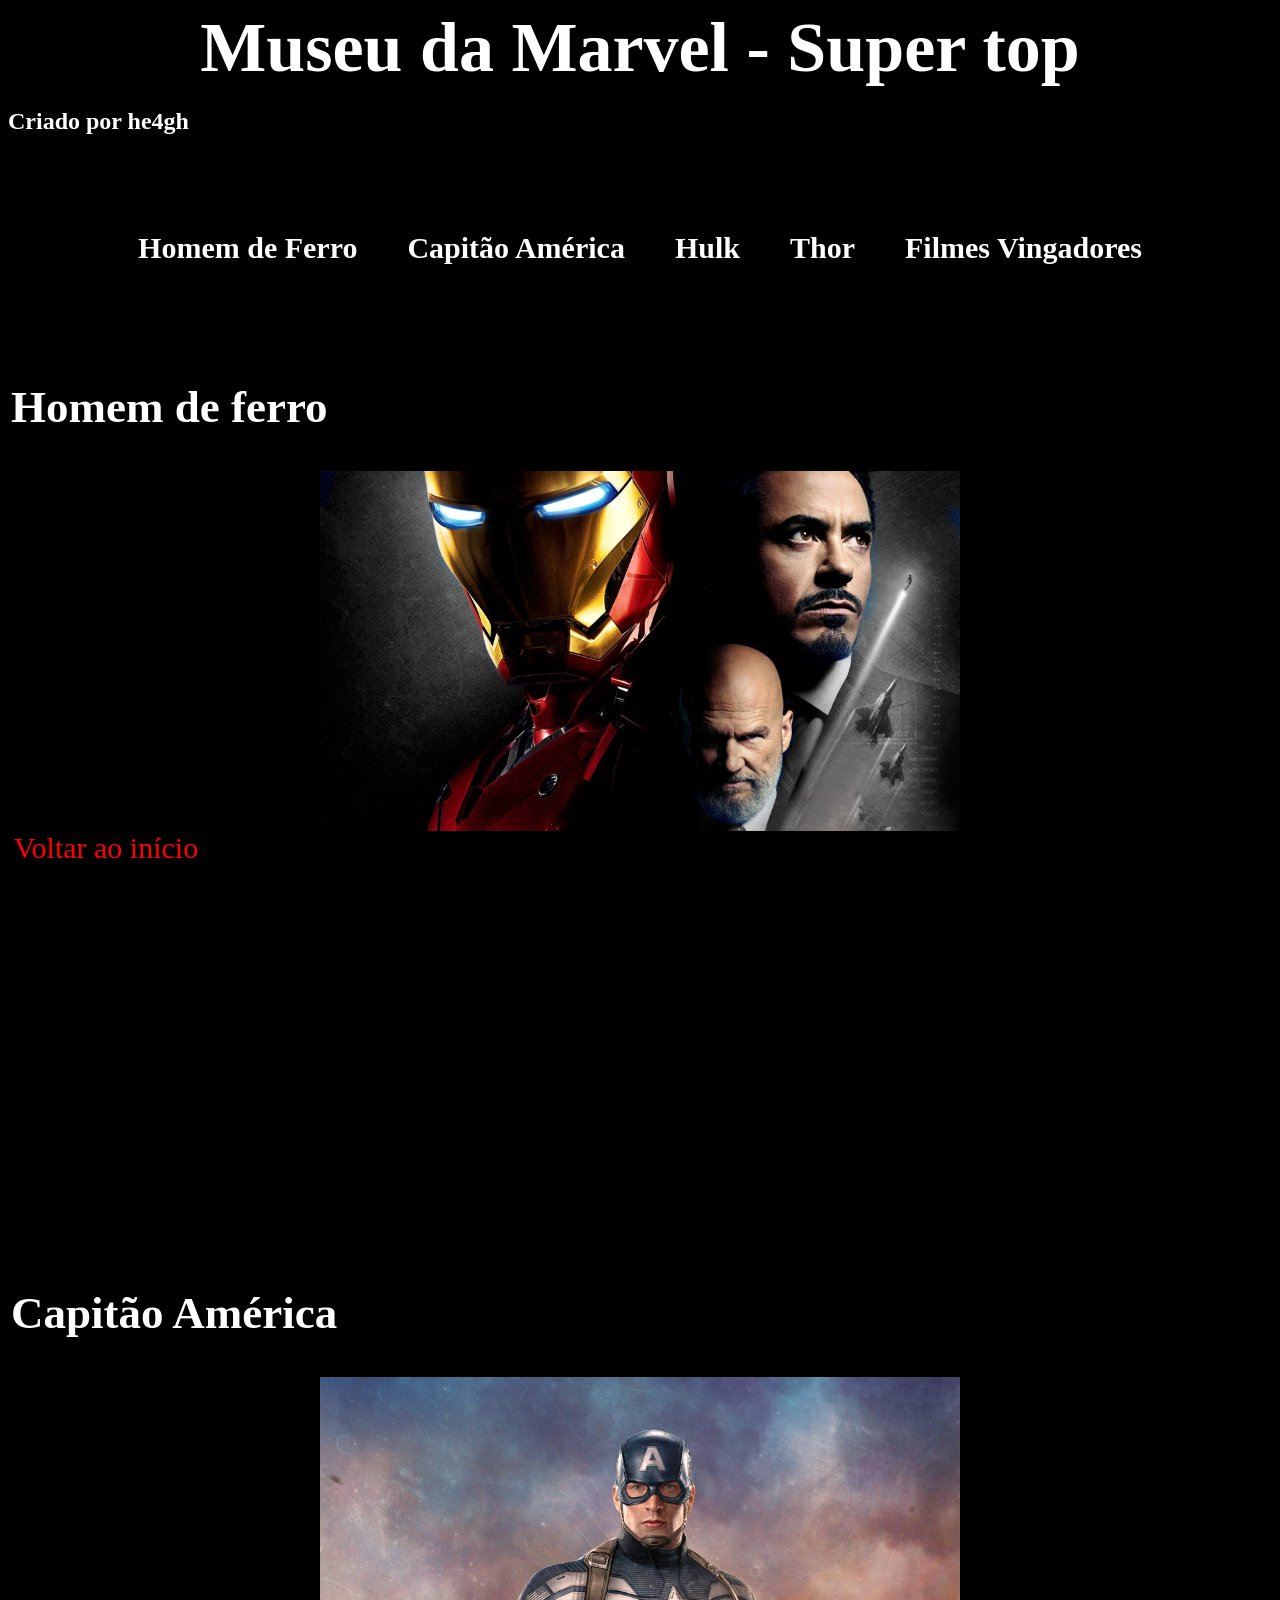
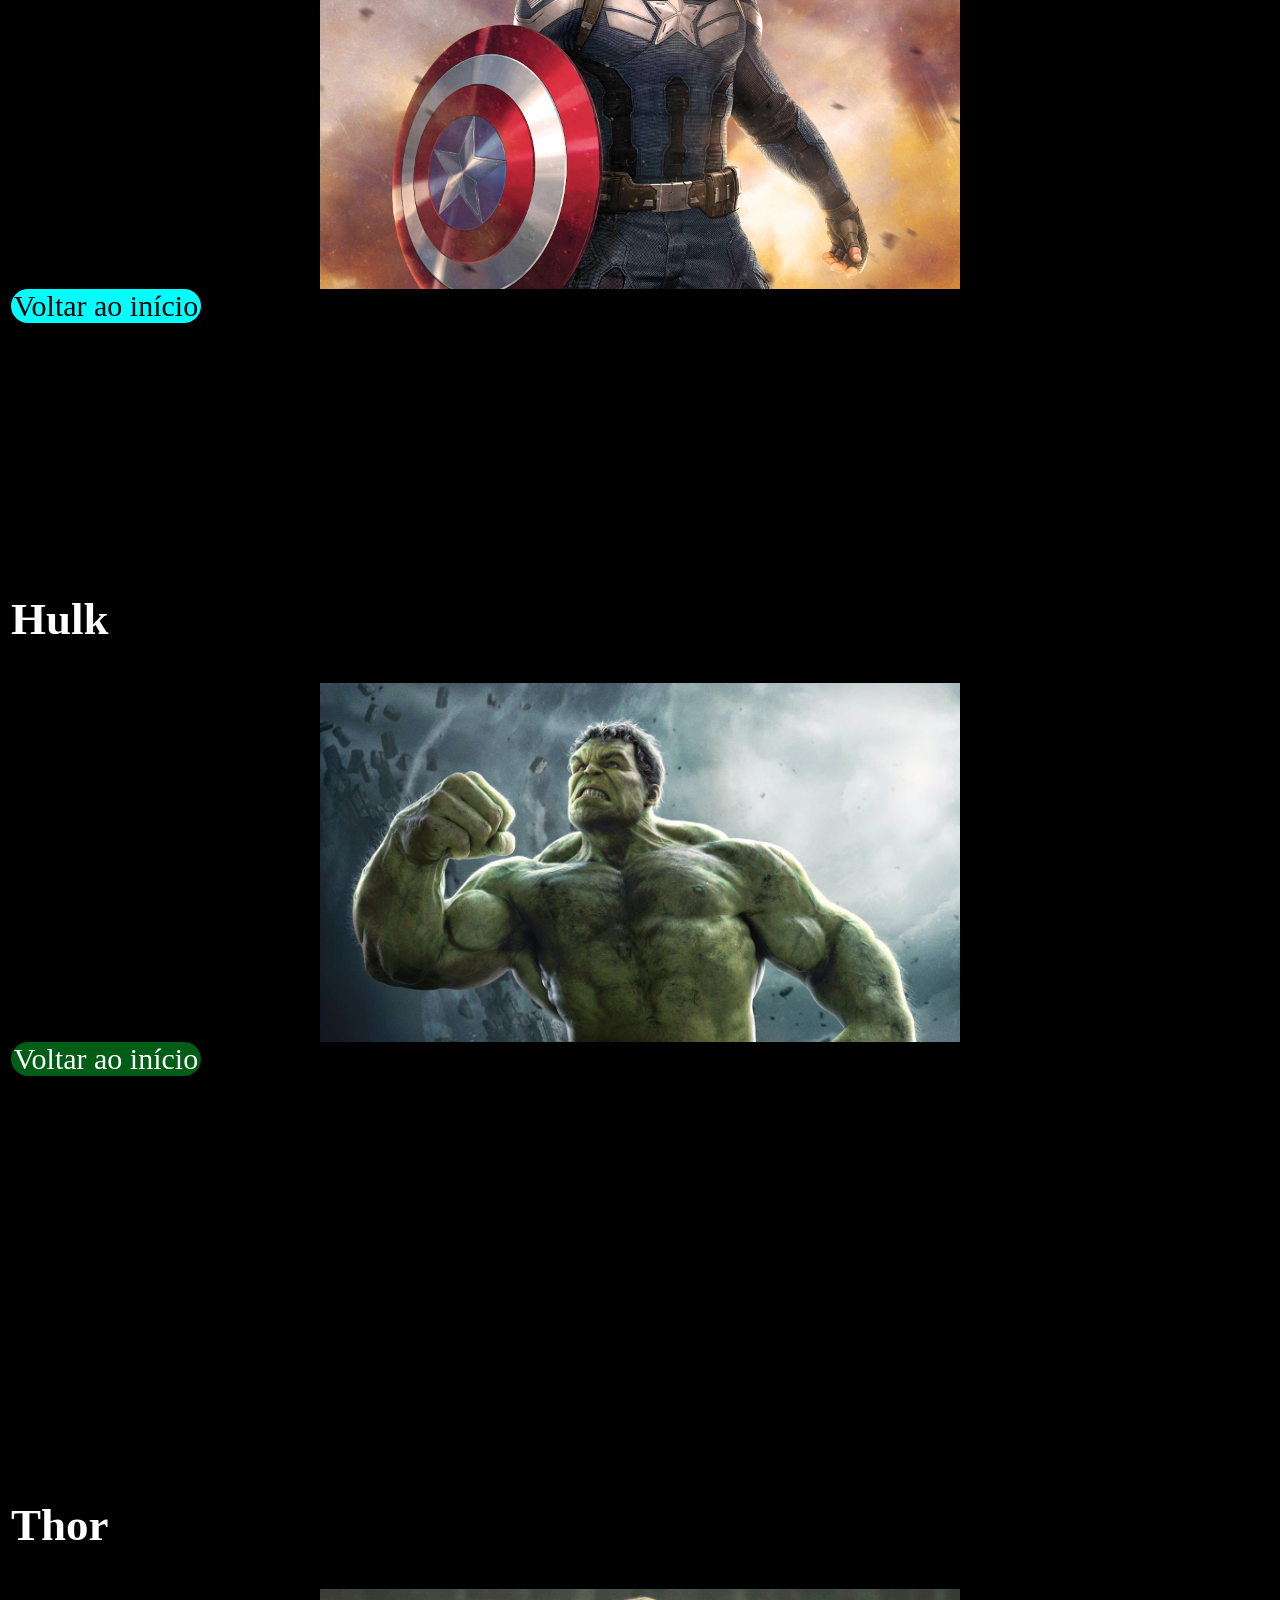
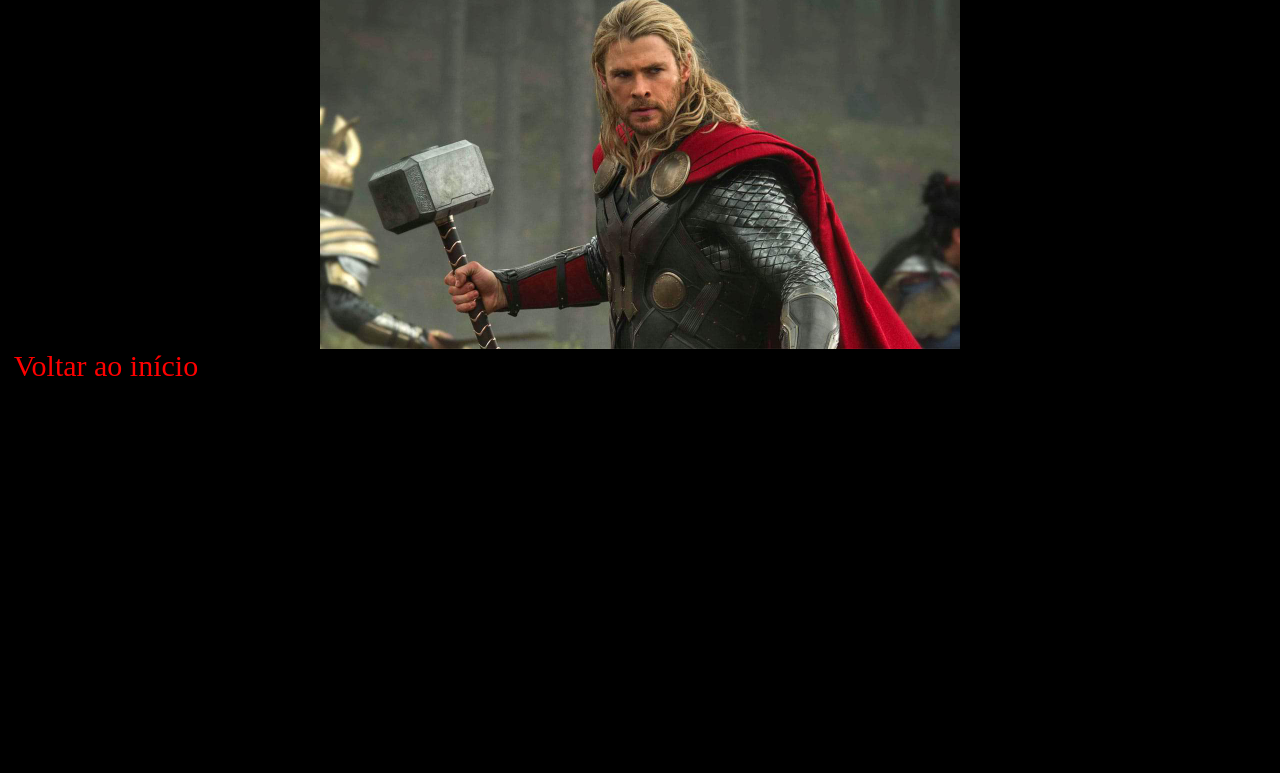
<file: index.html>
<!DOCTYPE html>
<html lang="pt-br">
<head>
    <meta charset="UTF-8">
    <meta name="viewport" content="width=device-width, initial-scale=1.0">
    <title>Marvel</title>
    <link rel="stylesheet" href="assets/css/index.css">
</head>
<body>
    <h1>Museu da Marvel - Super top</h1>
    <h2>Criado por he4gh</h2>
    <div id="menu">
        <a href="#homemferro">Homem de Ferro</a>
        <a href="#capitaoamerica">Capitão América</a>
        <a href="#hulk">Hulk</a>
        <a href="#thor">Thor</a>
        <a href="vingadores.html">Filmes Vingadores</a>
    </div>
    <div id="homemferro" class="herois">
        <h2>Homem de ferro</h2>
        <img src="assets/imagens/homemdeferro.jpg" alt="">
        <a href="index.html">Voltar ao início</a>
    </div>
    <div id="capitaoamerica" class="herois">
        <h2>Capitão América</h2>
        <img src="assets/imagens/capitao.jpg" alt="">
        <a href="index.html">Voltar ao início</a>
    </div>
    <div id="hulk" class="herois">
        <h2>Hulk</h2>
        <img src="assets/imagens/hulk.jpg" alt="">
        <a href="index.html">Voltar ao início</a>
    </div>
    <div id="thor" class="herois">
        <h2>Thor</h2>
        <img src="assets/imagens/thor.jpg" alt="">
        <a href="index.html">Voltar ao início</a>
    </div>
</body>
</html>
</file>
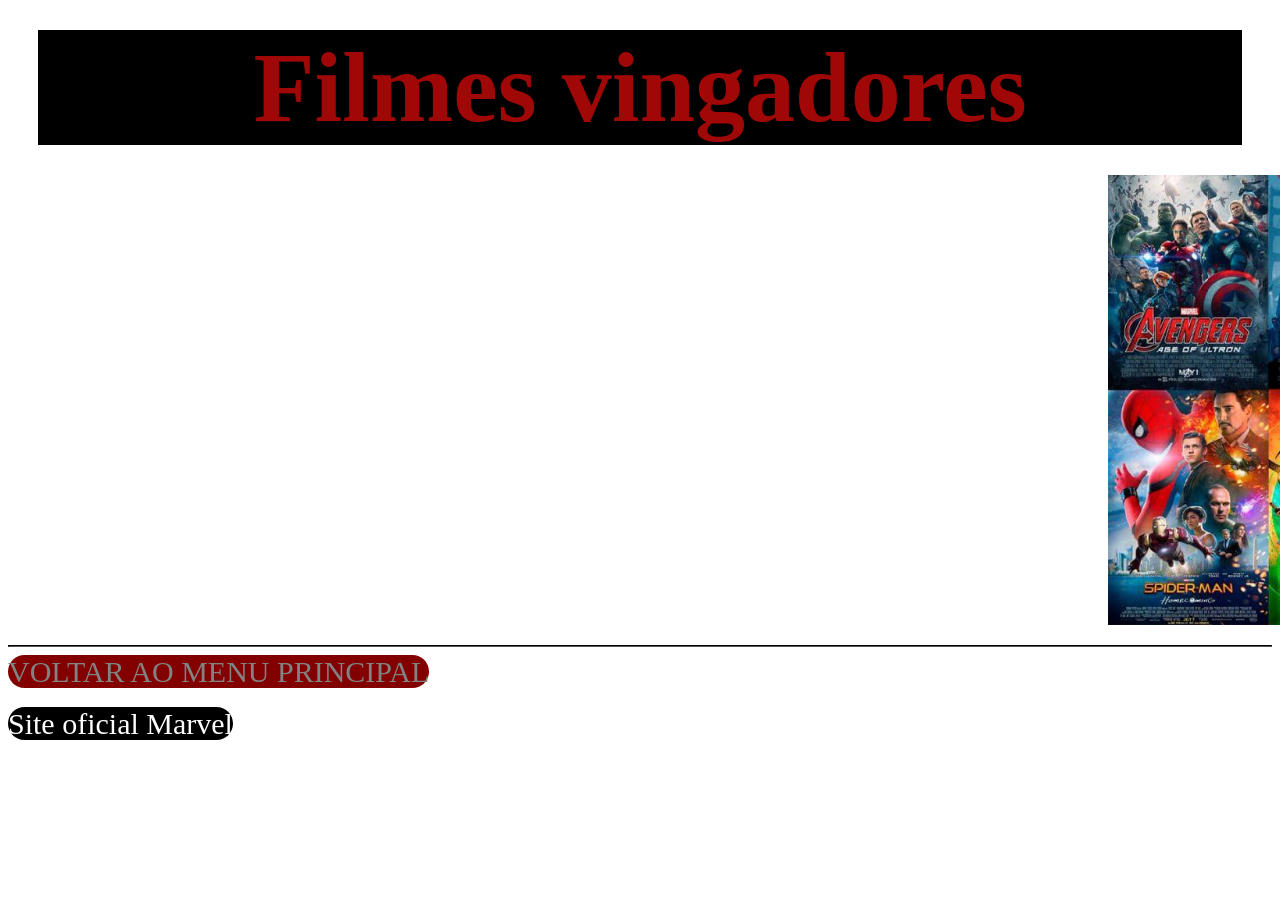
<file: vingadores.html>
<!DOCTYPE html>
<html lang="pt-br">
<head>
    <meta charset="UTF-8">
    <meta name="viewport" content="width=device-width, initial-scale=1.0">
    <title>Filmes</title>
    <link rel="stylesheet" href="assets/css/vingadores.css">
</head>
<body>
    <h1>Filmes vingadores</h1>

    <img src="assets/imagens/filmes.jpg" alt="">
    <hr>

    <a href="index.html">VOLTAR AO MENU PRINCIPAL</a>
    <br>
    <br>
    <div id="of">
        <a href="https://www.marvel.com/">Site oficial Marvel</a>
    </div>
    
</body>
</html>
</file>
<file: assets/css/index.css>
body{
    background-color: black;
}
h1{
    text-align: center;
    font-size: 70px;
    background-color: rgb(0, 0, 0);
    color: rgb(255, 255, 255);
    margin: auto;
}
h2{
    color: white;
}
#menu{
    border: solid 3px rgb(0, 0, 0);
    height: 20vh;
    display: flex;
    justify-content: center;
    align-items: center;
    gap: 50px;
    background-image: url(https://giffiles.alphacoders.com/127/12716.gif);
    background-position: center;
}
#menu a{
    text-decoration: none;
    font-size: 30px;
    color: rgb(255, 255, 255);
    font-weight:900;
}
#menu a:hover{
    color:  rgb(136, 136, 136);
    font-size: 40px;
    transition: 1s;
}
.herois{
    border: solid 3px rgb(0, 0, 0);
    min-height: 100vh;
    border-radius: 30px;
}
#homemferro{
    font-size: 30px;
    background-image: url(https://wallpapers.com/images/hd/fade-4k-background-l0r2nm1yf2ozrup2.jpg);
    background-size: 100% 100%;
}
#homemferro a{
    display: block;
    text-align: center;
    color: rgb(255, 0, 0);
    background-color: rgb(0, 0, 0);
    width: 190px;
    border-radius: 50px;
    text-decoration: none;

}
#homemferro a:hover{
    background-color: rgb(122, 122, 122);
    color: rgb(0, 0, 0);
    scale: 1.10;
    font-weight: 300;
}
#homemferro img{
    display: block;
    margin: auto;
    width: 50vw;
}
#capitaoamerica{
    font-size: 30px;
    background-image: url(https://wallpapers.com/images/hd/blue-fade-background-r42zjoese8891hje.jpg);
}
#capitaoamerica a{
    display: block;
    text-align: center;
    color: rgb(0, 0, 0);
    background-color: rgb(0, 255, 255);
    width: 190px;
    border-radius: 50px;
    text-decoration: none;
}
#capitaoamerica a:hover{
    background-color: rgb(94, 211, 232);
    color: rgb(255, 255, 255);
    scale: 1.10;
    font-weight: 300;
}
#capitaoamerica img{
    display: block;
    margin: auto;
    width: 50vw;
}
#hulk{
    font-size: 30px;
    background-image: url(https://img.freepik.com/fotos-gratis/luzes-de-neon-gradientes-abstratas_23-2149279180.jpg);
    background-size: 100% 100%;
}
#hulk a{
    display: block;
    text-align: center;
    color: rgb(255, 255, 255);
    background-color: rgb(0, 93, 22);
    width: 190px;
    border-radius: 50px;
    text-decoration: none;
}
#hulk a:hover{
    background-color: rgb(0, 0, 0);
    color: rgb(0, 255, 26);
    scale: 1.10;
    font-weight: 300;
}
#hulk img{
    display: block;
    margin: auto;
    width: 50vw;
}
#thor{
    font-size: 30px;
    background-image: url(https://media.istockphoto.com/id/938453686/photo/abstract-red-dreamy-background.jpg?s=612x612&w=0&k=20&c=vmLUO8xKr4B-lzgOqhEkfY_tMjF_XYukeLUXlNPsY6M=);
    background-size: 100% 100%;
}
#thor a{
    display: block;
    text-align: center;
    color: rgb(255, 0, 0);
    background-color: rgb(0, 0, 0);
    width: 190px;
    border-radius: 50px;
    text-decoration: none;
}
#thor a:hover{
    background-color: rgb(122, 122, 122);
    color: rgb(0, 0, 0);
    scale: 1.10;
    font-weight: 300;
}
#thor img{
    display: block;
    margin: auto;
    width: 50vw;
}
</file>
<file: assets/css/vingadores.css>
body{
    background-image: url(https://images4.alphacoders.com/123/thumb-1920-123336.jpg);
}
h1{
    text-align: center;
    font-size: 100px;
    background-color: rgb(0, 0, 0);
    color: rgb(160, 8, 8);
    margin: 30px
}
img{
    width: 800px;
    display: block;
    margin: 20px 1100px;
}
img:hover{
    opacity: 0;
    transition: 2s;
}
hr{
    background-color: black;
    color: black;
    border-color: black;
}
a{
    background-color: rgb(130, 0, 0);
    color: rgb(130, 130, 130);
    text-decoration: none;
    border-radius: 30px;
    font-size: 30px;
}
a:hover{
    font-size: 35px;
    background-color: rgb(148, 20, 20);
    color: rgb(255, 255, 255);
}
#of a{
    background-color: rgb(0, 0, 0);
    color: rgb(255, 255, 255);
    text-decoration: none;
    border-radius: 30px;
    font-size: 30px; 
}
</file>
